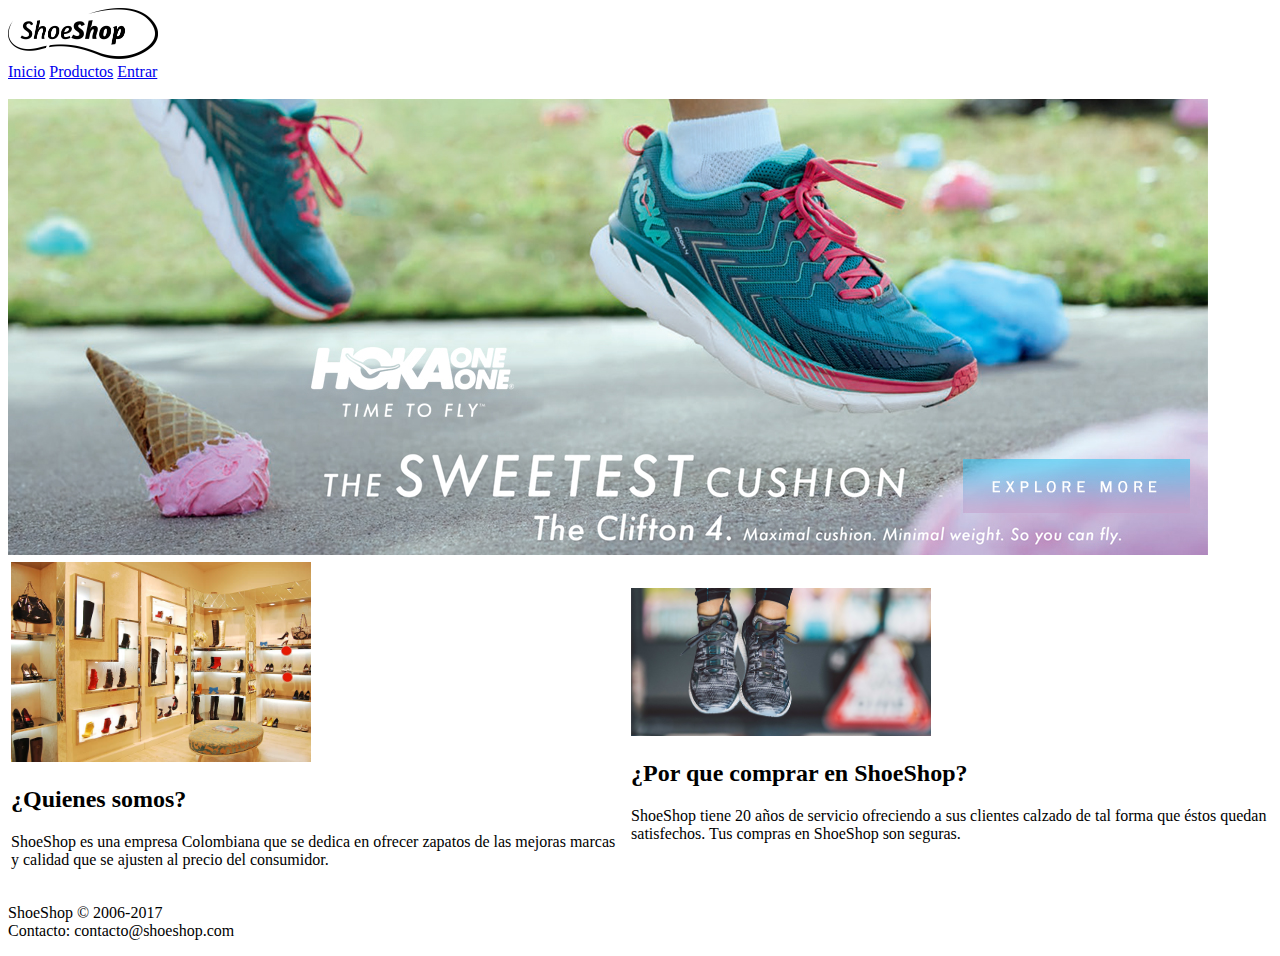
<file: index.html>
<!DOCTYPE html>
<html>
<head>
<meta charset="UTF-8">
<title>ShoeShop - Tienda Online!</title>
</head>
<!--  <LINK REL=StyleSheet HREF="css/estilos.css" TYPE="text/css" MEDIA=screen>-->
<body>
	<div class="contenido">
		<div id="caja_logo">
			<img alt="LOGO" src="logo.png" width="150" id="logo">
		</div>

		<!-- MENU DE NAVEGACION -->
		<nav id="menu">

			<a href="index.html">Inicio</a> <a href="WebContent/productos.html">Productos</a>
			<a href="WebContent/admin/login.html">Entrar</a>
		</nav>

		<!-- ESTA ES LA SECCIÓN DEL SLIDER -->
		<div class="slider">
			<br> <img alt="" src="imagenes/slider4.jpg">

		</div>


		<!-- ESTA ES LA SECCIÓN DE NUESTRA EMPRESA -->
		<div id="contenedor">

			<table>

				<tbody>

					<tr>

						<td>

							<div>
								<img alt="" src="imagenes/z1.jpg" width="300">
								<h2>¿Quienes somos?</h2>
								<p>ShoeShop es una empresa Colombiana que se dedica en
									ofrecer zapatos de las mejoras marcas y calidad que se ajusten
									al precio del consumidor.</p>
							</div>
						</td>
						<td>

							<div>
								<img alt="" src="imagenes/z2.jpg" width="300">
								<h2>¿Por que comprar en ShoeShop?</h2>
								<p>ShoeShop tiene 20 años de servicio ofreciendo a sus
									clientes calzado de tal forma que éstos quedan satisfechos. Tus
									compras en ShoeShop son seguras.</p>
							</div>
						</td>

					</tr>

				</tbody>

			</table>



		</div>


		<!-- ESTA ES LA SECCIÓN DE PIE DE PAGINA -->
		<footer class="footer">

			<p>
				ShoeShop © 2006-2017<br> Contacto: contacto@shoeshop.com
			</p>


		</footer>

	</div>



</body>
</html>
</file>
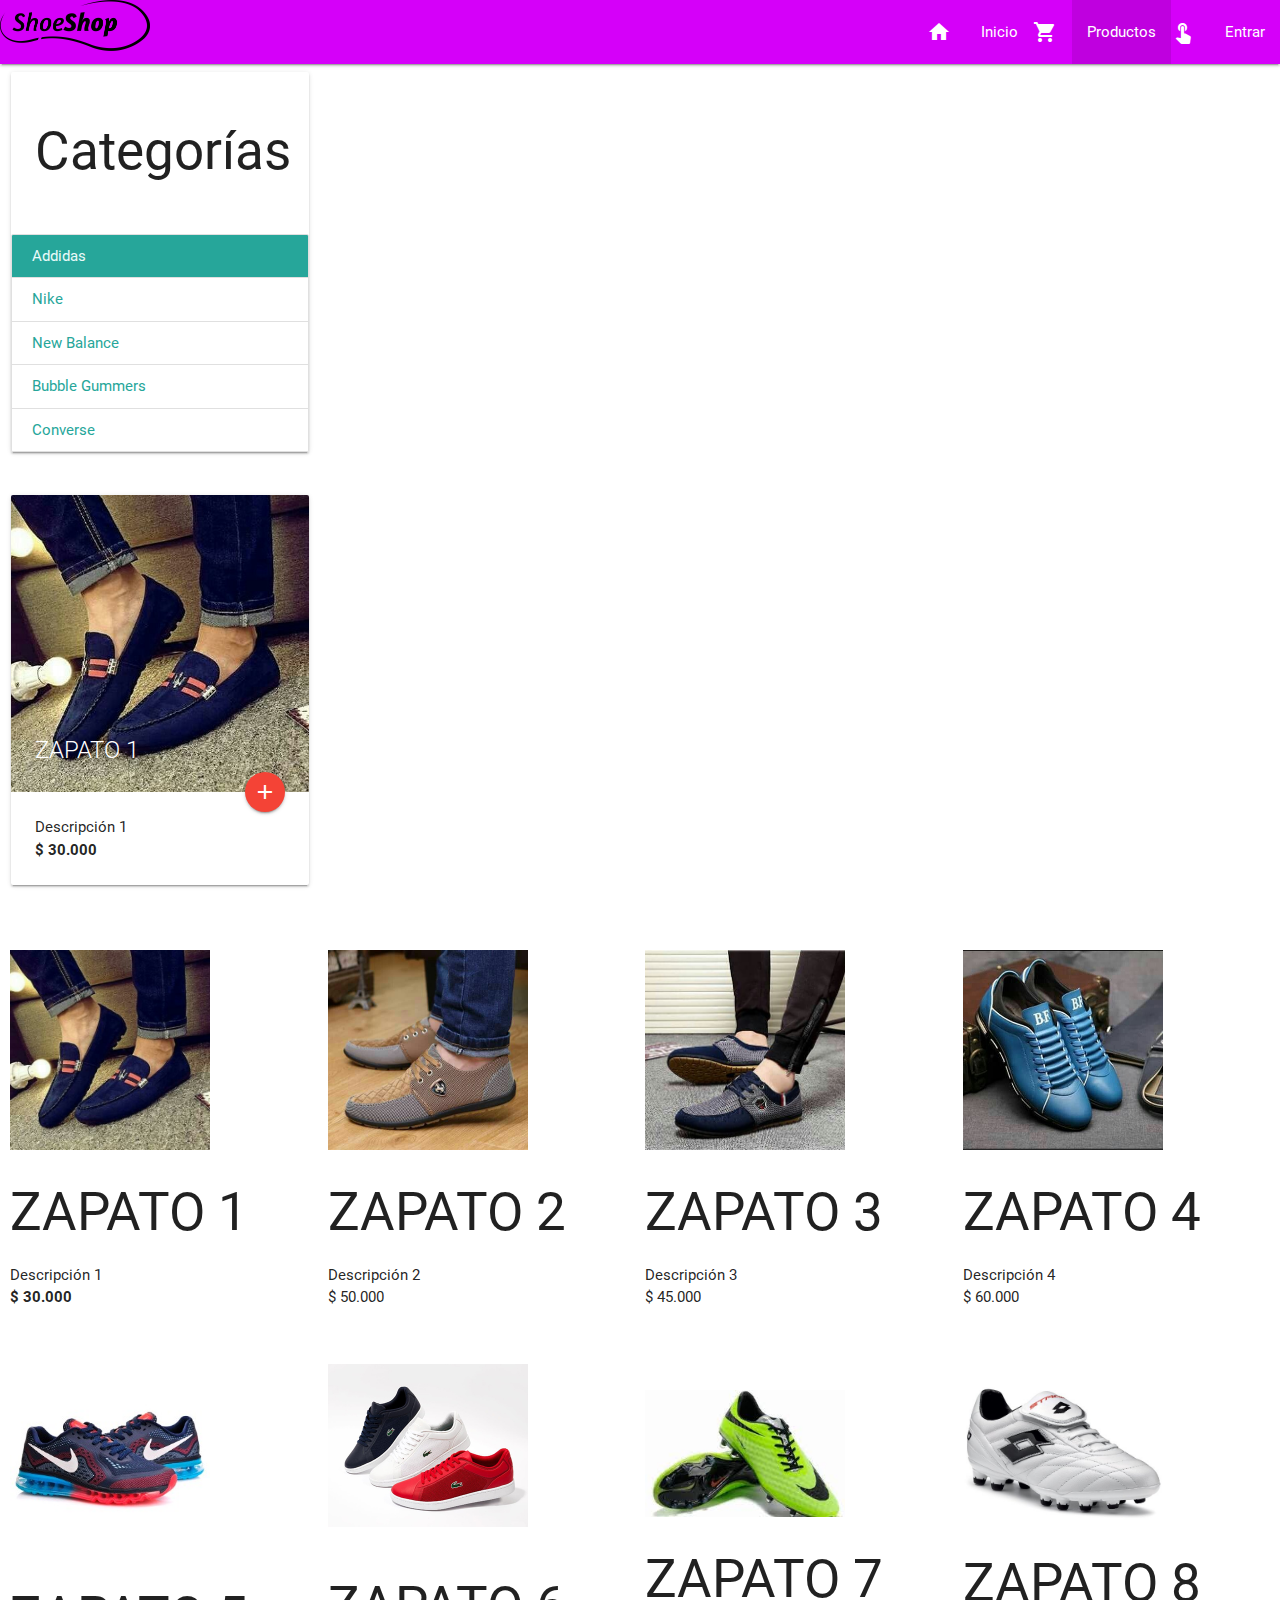
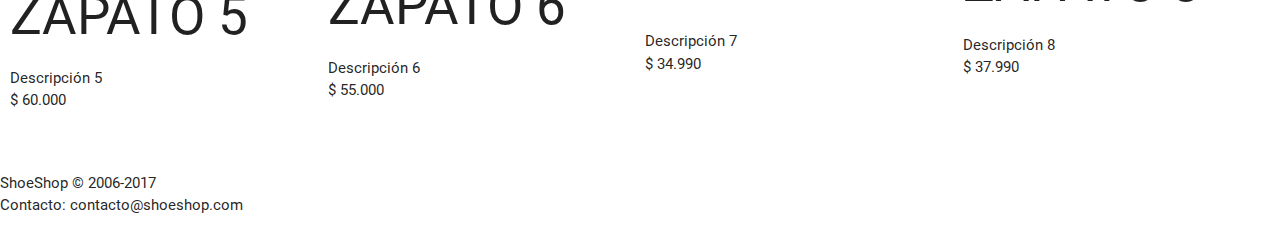
<file: WebContent/productos.html>
<!DOCTYPE html>
<html>
<head>
<meta charset="UTF-8">
<title>ShoeShop - Productos</title>
<!--Import Google Icon Font-->
<link href="https://fonts.googleapis.com/icon?family=Material+Icons"
	rel="stylesheet">
<!--Import materialize.css-->
<link type="text/css" rel="stylesheet" href="../css/materialize.min.css"
	media="screen,projection" />

<!--Let browser know website is optimized for mobile-->
<meta name="viewport" content="width=device-width, initial-scale=1.0" />
</head>
<body>

	<!-- MENU DE NAVEGACION -->

	<nav class="purple accent-3">
		<div class="nav-wrapper">
			<a href="#" class="brand-logo"><img alt="LOGO" src="../logo.png"
				width="150"></a>
			<ul id="nav-mobile" class="right hide-on-med-and-down">
				<i class="material-icons left">home</i>
				<li><a href="../index.html">Inicio</a></li>
				<i class="material-icons left">local_grocery_store</i>
				<li class="active"><a href="productos.html">Productos</a></li>
				<i class="material-icons left">touch_app</i>
				<li><a href="admin/login.html">Entrar</a></li>
			</ul>
		</div>
	</nav>

	<div class="">
		<div class="row">
			<!-- Categorias -->
			<div class="col s12 l3">
				<div class="card">
					<div class="card-content center">
						<h2>Categorías</h2>
					</div>
					<div class="collection">

						<a href="#" class="collection-item active"> Addidas</a> 
						<a href="#" class="collection-item"> Nike</a> 
						<a href="#" class="collection-item"> New Balance</a> 
						<a href="#" class="collection-item"> Bubble Gummers</a> 
						<a href="#" class="collection-item"> Converse</a>

					</div>
				</div>
			</div>
		</div>
	</div>
	<!-- seccion productos -->
  <div class="row">

    <div class="col s12 m6 l4 xl3">
      <div class="card">
        <div class="card-image">
          <img src="../imagenes/img1.jpg">
          <span class="card-title">ZAPATO 1</span>
          <a class="btn-floating halfway-fab waves-effect waves-light red"><i class="material-icons">add</i></a>
        </div>
        <div class="card-content">
          <p>Descripción 1<br> <b>$ 30.000</b></p>
        </div>
      </div>
    </div>
  </div>
	<table>


		<tbody>

			<tr>

				<td>

					<table>

						<tbody>

							<tr>

								<td>
									<div>
										<img alt="" src="../imagenes/img1.jpg" width="200">
										<h2>ZAPATO 1</h2>
										<p>
											Descripción 1<br> <b>$ 30.000</b>
										</p>

									</div>
								</td>
								<td>
									<div>
										<img alt="" src="../imagenes/img2.jpg" width="200">
										<h2>ZAPATO 2</h2>
										<p>
											Descripción 2<br> $ 50.000
										</p>
									</div>
								</td>
								<td>
									<div>
										<img alt="" src="../imagenes/img3.jpg" width="200">
										<h2>ZAPATO 3</h2>
										<p>
											Descripción 3<br> $ 45.000
										</p>
									</div>
								</td>
								<td>
									<div>
										<img alt="" src="../imagenes/img4.jpg" width="200">
										<h2>ZAPATO 4</h2>
										<p>
											Descripción 4<br> $ 60.000
										</p>
									</div>
								</td>

							</tr>



							<tr>

								<td>
									<div>
										<img alt="" src="../imagenes/img5.jpg" width="200">
										<h2>ZAPATO 5</h2>
										<p>
											Descripción 5<br> $ 60.000
										</p>
									</div>
								</td>
								<td>
									<div>
										<img alt="" src="../imagenes/img6.jpg" width="200">
										<h2>ZAPATO 6</h2>
										<p>
											Descripción 6<br> $ 55.000
										</p>
									</div>
								</td>
								<td>
									<div>
										<img alt="" src="../imagenes/img7.jpg" width="200">
										<h2>ZAPATO 7</h2>
										<p>
											Descripción 7<br> $ 34.990
										</p>
									</div>
								</td>
								<td>
									<div>
										<img alt="" src="../imagenes/img8.jpg" width="200">
										<h2>ZAPATO 8</h2>
										<p>
											Descripción 8<br> $ 37.990
										</p>
									</div>
								</td>

							</tr>

						</tbody>

					</table>

				</td>


			</tr>

		</tbody>




	</table>





	<!-- ESTA ES LA SECCIÓN DE PIE DE PAGINA -->
	<footer>

		<p>
			ShoeShop © 2006-2017<br> Contacto: contacto@shoeshop.com
		</p>


	</footer>
	<!--Import jQuery before materialize.js-->
	<script type="text/javascript"
		src="https://code.jquery.com/jquery-3.2.1.min.js"></script>
	<script type="text/javascript" src="../js/materialize.min.js"></script>

</body>
</html>
</file>
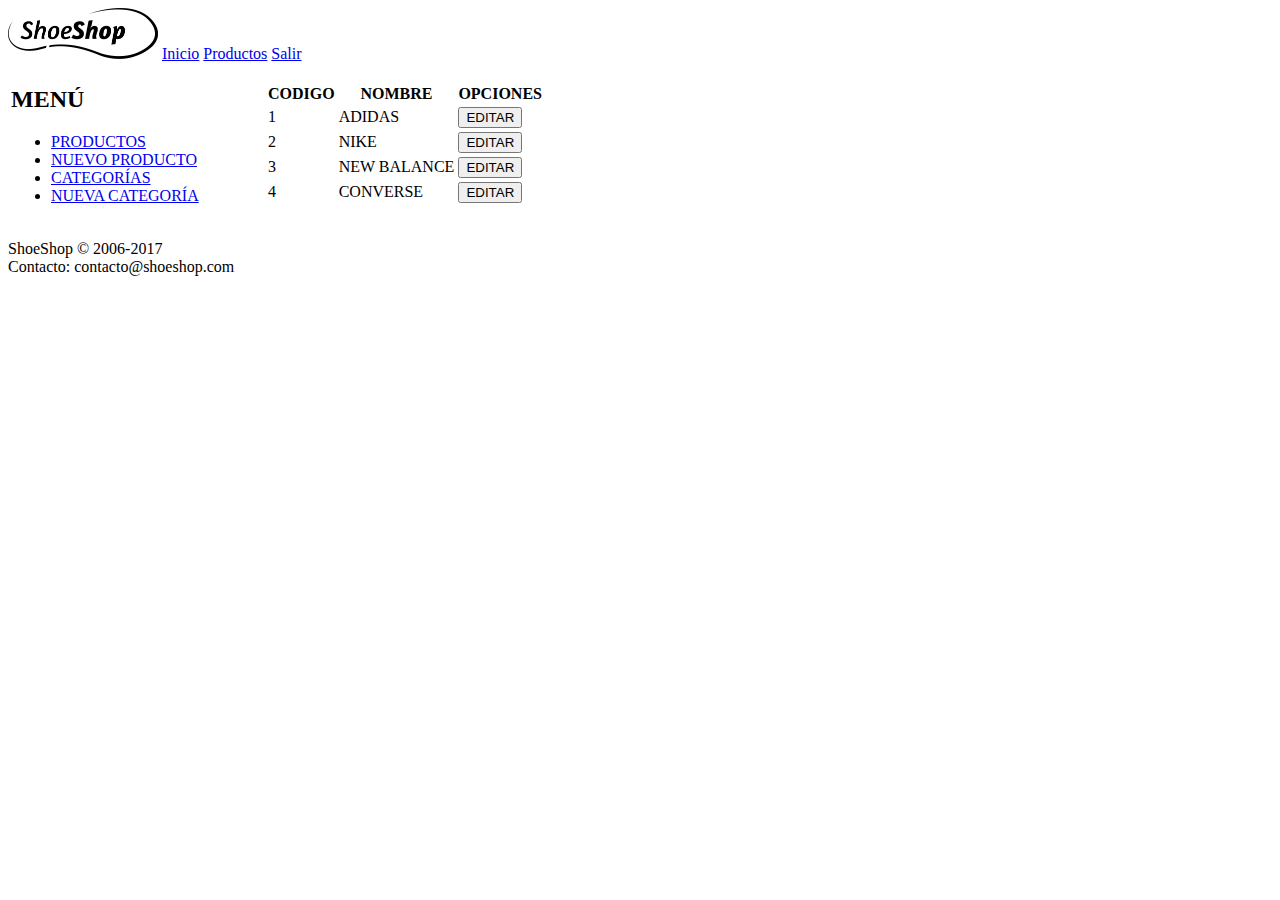
<file: WebContent/admin/acategorias.html>
<!DOCTYPE html>
<html>
<head>
<meta charset="UTF-8">
<title>ShoeShop - Categorías</title>
</head>
<body>

<!-- MENU DE NAVEGACION -->
<nav>
  <img alt="LOGO" src="../../logo.png" width="150">		
  <a href="index.html">Inicio</a>
  <a href="productos.html">Productos</a>
  <a href="../../index.html">Salir</a>
</nav>


<table>
	<tbody>
		<tr>
				
					<td width="250" valign="top">
					
						<h2>MENÚ</h2>
					
						<ul>
							<li><a href="aproductos.html"> PRODUCTOS</a></li>
							<li><a href="anuevoproducto.html"> NUEVO PRODUCTO</a></li>
							<li><a href="acategorias.html"> CATEGORÍAS</a></li>
							<li><a href="anuevacategoria.html"> NUEVA CATEGORÍA</a></li>
						</ul>							
					
					</td>
					
					
					<td>
					
<table>

		
		<tbody>
		
			<tr>
			
				<th>CODIGO</th>
				<th>NOMBRE</th>
				<th>OPCIONES</th>
				
			</tr>

			<tr>
			
				<td>1</td>
				<td>ADIDAS</td>
				<td>
					<button>EDITAR</button>
				</td>
				
			</tr>
			<tr>
			
				<td>2</td>
				<td>NIKE</td>
				<td>
					<button>EDITAR</button>
				</td>
				
			</tr>
			
			<tr>
			
				<td>3</td>
				<td>NEW BALANCE</td>
				<td>
					<button>EDITAR</button>
				</td>
				
			</tr>
			<tr>
			
				<td>4</td>
				<td>CONVERSE</td>
				<td>
					<button>EDITAR</button>
				</td>
				
			</tr>
		
		</tbody>

</table>

</td>
				
		</tr>
				
		</tbody>




</table>

<!-- ESTA ES LA SECCIÓN DE PIE DE PAGINA -->
<footer >

	<p>ShoeShop © 2006-2017<br>
		Contacto: contacto@shoeshop.com
	</p>


</footer>


</body>
</html>
</file>
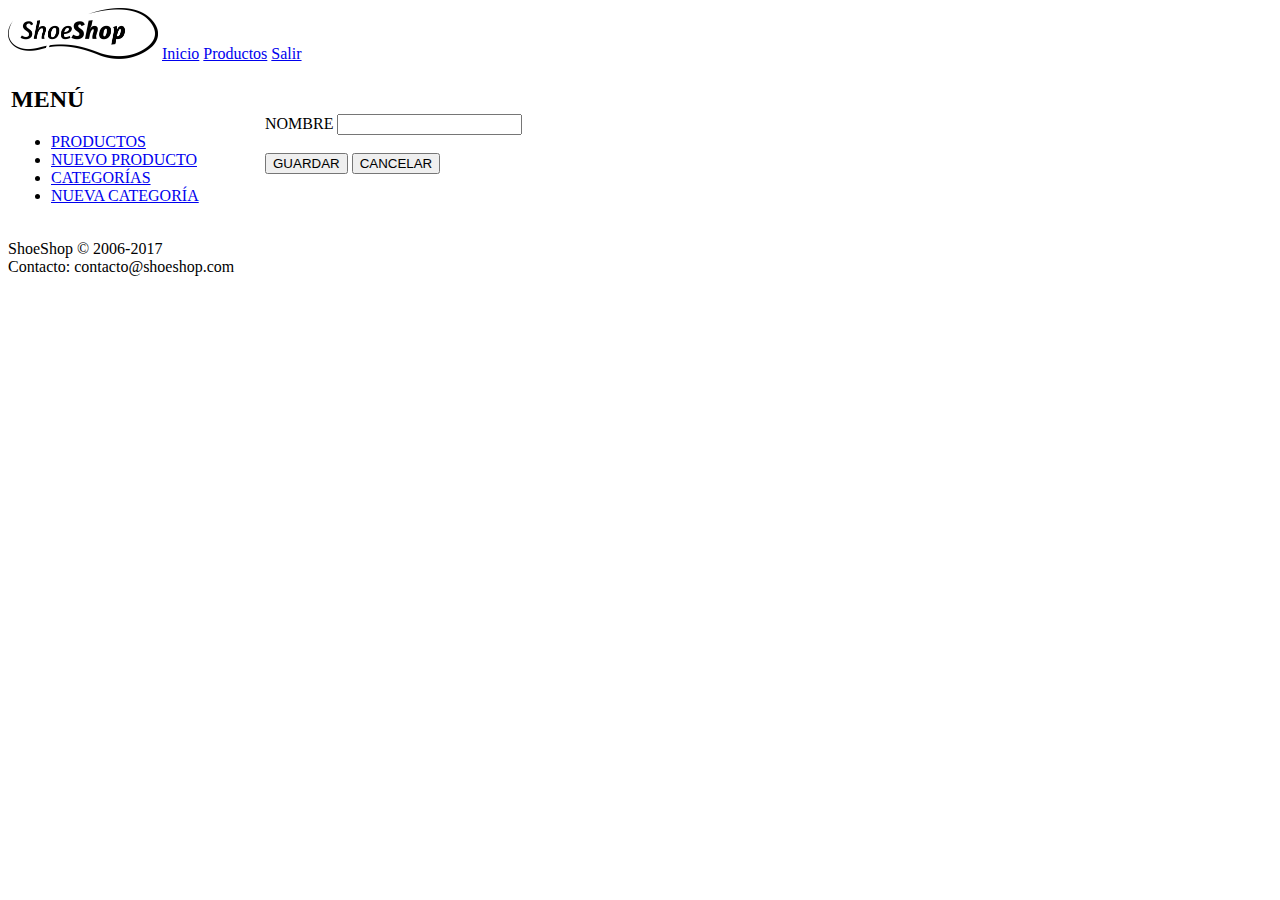
<file: WebContent/admin/anuevacategoria.html>
<!DOCTYPE html>
<html>
<head>
<meta charset="UTF-8">
<title>ShoeShop - Nueva Categoría</title>
</head>
<body>

<!-- MENU DE NAVEGACION -->
<nav>
  <img alt="LOGO" src="../../logo.png" width="150">		
  <a href="index.html">Inicio</a>
  <a href="productos.html">Productos</a>
  <a href="../../index.html">Salir</a>
</nav>


<table>

		
		<tbody>
		
				<tr>
				
					<td width="250" valign="top">
					
						<h2>MENÚ</h2>
					
						<ul>
							<li><a href="aproductos.html"> PRODUCTOS</a></li>
							<li><a href="anuevoproducto.html"> NUEVO PRODUCTO</a></li>
							<li><a href="acategorias.html"> CATEGORÍAS</a></li>
							<li><a href="anuevacategoria.html"> NUEVA CATEGORÍA</a></li>
						</ul>		
					
					</td>
					
					<td>
					
							<form >
								
								<label for="nombre">NOMBRE</label>
								<input id="nombre" type="text">
								
								
								<br>
								<br>

								<button>GUARDAR</button>
								<button>CANCELAR</button>
							</form>
					
					
					</td>

</table>



<!-- ESTA ES LA SECCIÓN DE PIE DE PAGINA -->
<footer >

	<p>ShoeShop © 2006-2017<br>
		Contacto: contacto@shoeshop.com
	</p>


</footer>


</body>
</html>
</file>
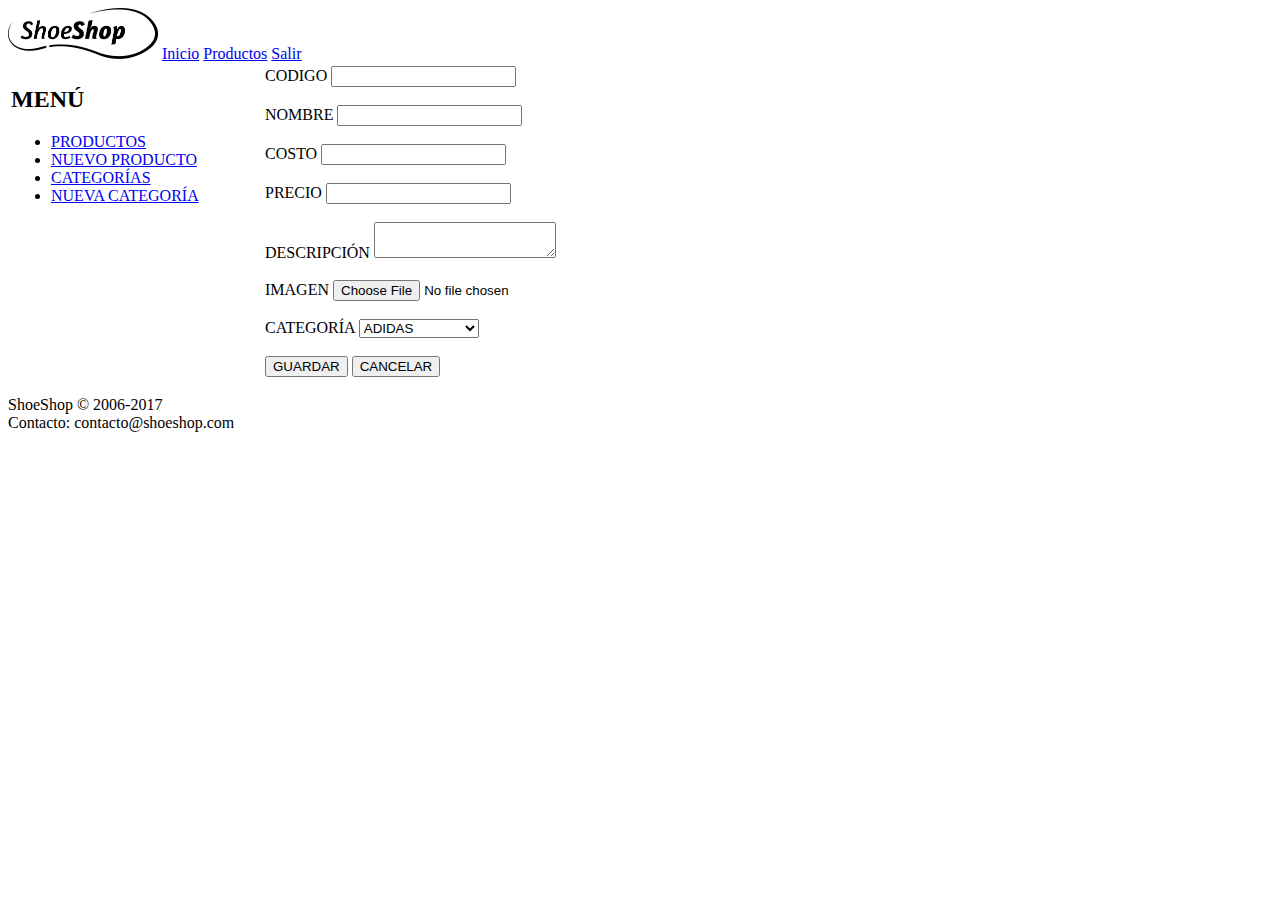
<file: WebContent/admin/anuevoproducto.html>
<!DOCTYPE html>
<html>
<head>
<meta charset="UTF-8">
<title>ShoeShop - Nuevo Producto</title>
</head>
<body>

<!-- MENU DE NAVEGACION -->
<nav>
  <img alt="LOGO" src="../../logo.png" width="150">		
  <a href="index.html">Inicio</a>
  <a href="productos.html">Productos</a>
  <a href="../../index.html">Salir</a>
</nav>


<table>

		
		<tbody>
		
				<tr>
				
					<td width="250" valign="top">
					
						<h2>MENÚ</h2>
					
						<ul>
							<li><a href="aproductos.html"> PRODUCTOS</a></li>
							<li><a href="anuevoproducto.html"> NUEVO PRODUCTO</a></li>
							<li><a href="acategorias.html"> CATEGORÍAS</a></li>
							<li><a href="anuevacategoria.html"> NUEVA CATEGORÍA</a></li>
						</ul>							
					
					</td>
					
					
					
					<td>
					
							<form >
								<label for="codigo">CODIGO</label>
								<input id="codigo" type="text"></input>
								
								<br>
								<br>
								
								<label for="nombre">NOMBRE</label>
								<input id="nombre" type="text">
								
								
								<br>
								<br>
								
								<label for="costo">COSTO</label>
								<input id="costo" type="text">
								
								
								<br>
								<br>
								
								<label for="precio">PRECIO</label>
								<input id="precio" type="text">
								
								
								<br>
								<br>
								
								<label for="descripcion">DESCRIPCIÓN</label>
								<textarea id="descripcion" rows="" cols=""></textarea>
								
								
								<br>
								<br>
								
								
								<label for="imagen">IMAGEN</label>
								<input id="imagen" type="FILE">
								
								
								<br>
								<br>
								
								
								<label for="categoria">CATEGORÍA</label>
								<select id="categoria">
								  <option value="1">ADIDAS</option>
								  <option value="2">NIKE</option>
								  <option value="3">NEW BALANCE</option>
								  <option value="4">CONVERSE</option>
								</select>
																
								
								<br>
								<br>
								
								<button>GUARDAR</button>
								<button>CANCELAR</button>
							</form>
					
					
					</td>

</table>



<!-- ESTA ES LA SECCIÓN DE PIE DE PAGINA -->
<footer >

	<p>ShoeShop © 2006-2017<br>
		Contacto: contacto@shoeshop.com
	</p>


</footer>


</body>
</html>
</file>
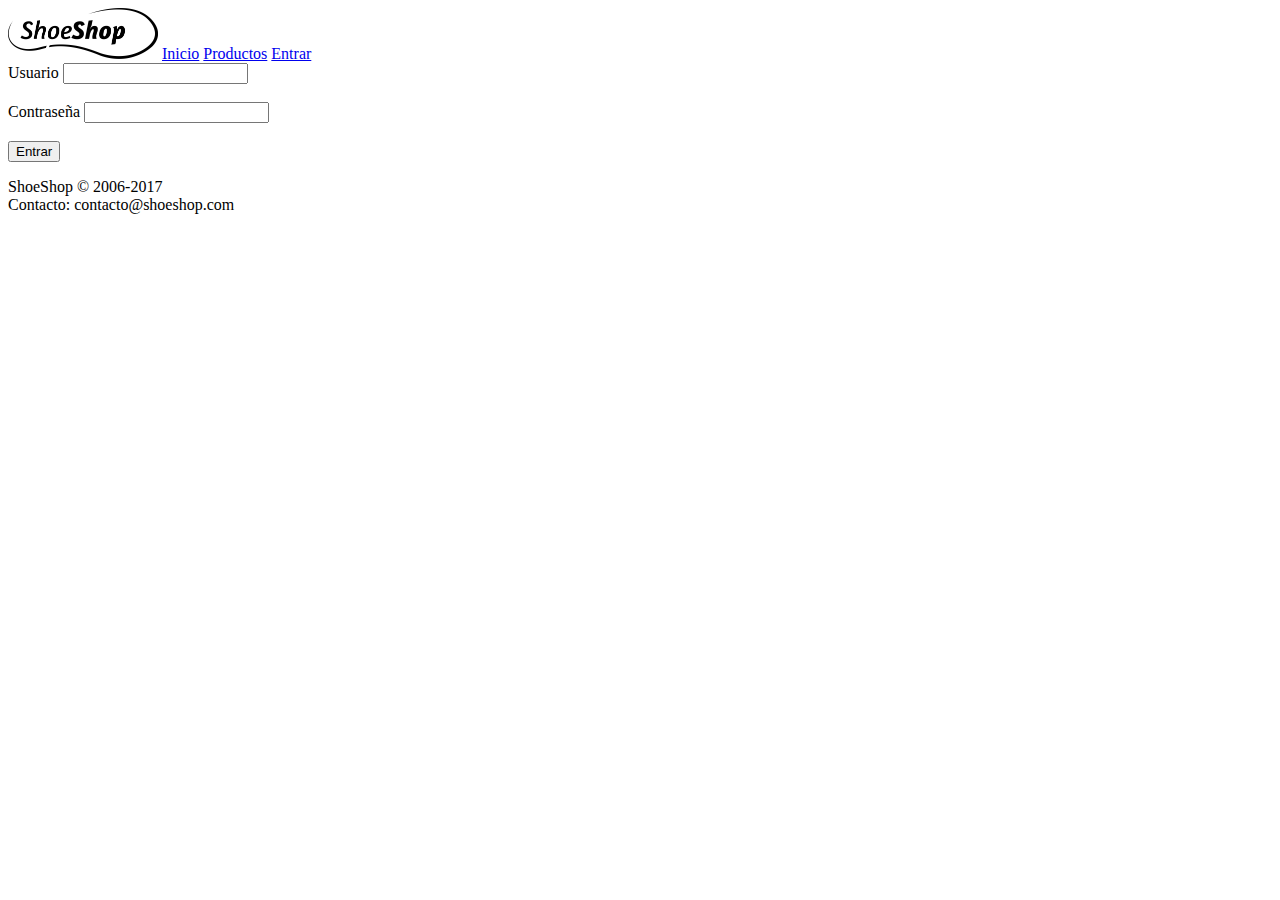
<file: WebContent/admin/login.html>
<!DOCTYPE html>
<html>
<head>
<meta charset="UTF-8">
<title>ShoeShop - LOGIN</title>
</head>
<body>

<!-- MENU DE NAVEGACION -->
<nav>
  <img alt="LOGO" src="../../logo.png" width="150">		
  <a href="../../index.html">Inicio</a>
  <a href="../productos.html">Productos</a>
  <a href="login.html">Entrar</a>
</nav>




<!-- ESTA ES LA SECCIÓN DE LOGUEO EMPRESA -->
<div>


	<form >
		<label for="user">Usuario</label>
		<input id="user" type="text"></input>
		
		<br>
		<br>
		
		<label for="pass">Contraseña</label>
		<input id="pass" type="password">
		
		
		<br>
		<br>
		 
		<!--  <input type="submit" value="Entrar"> -->
		<input type="button" value="Entrar" onclick="location.href='aproductos.html'">
		
	</form>

</div>


<!-- ESTA ES LA SECCIÓN DE PIE DE PAGINA -->
<footer >

	<p>ShoeShop © 2006-2017<br>
		Contacto: contacto@shoeshop.com
	</p>


</footer>


</body>
</html>
</file>
<file: css/estilos.css>
@CHARSET "ISO-8859-1";

body {
	background-image: url("../imagenes/fondo.jpg");
}

.contenido {
	background-color: white;
	border-radius: 20px;
	margin: 0 auto;
	width: 70%;
}

#caja_logo{
	float:left;
	width: 30%;
}

#menu {
	float:left;
	width: 30%;
	position: relative;
	bottom: -40px;
}
#logo{
	width: 200px; height: 100px;
}

.slider {
width: 1200px;
 margin: 0 auto;
}

#contenedor {
	margin: 0 auto;
	text-align: center;
	
}

.footer {
	margin: 0 auto;
	text-align: center;
	
}

a {
	padding: 4px 25px;
	background: rgb(19, 143, 247);
	border: 1px solid #1161B0;
	color: #fff;
	border-radius: 4px;
	text-decoration: none;
}
</file>
